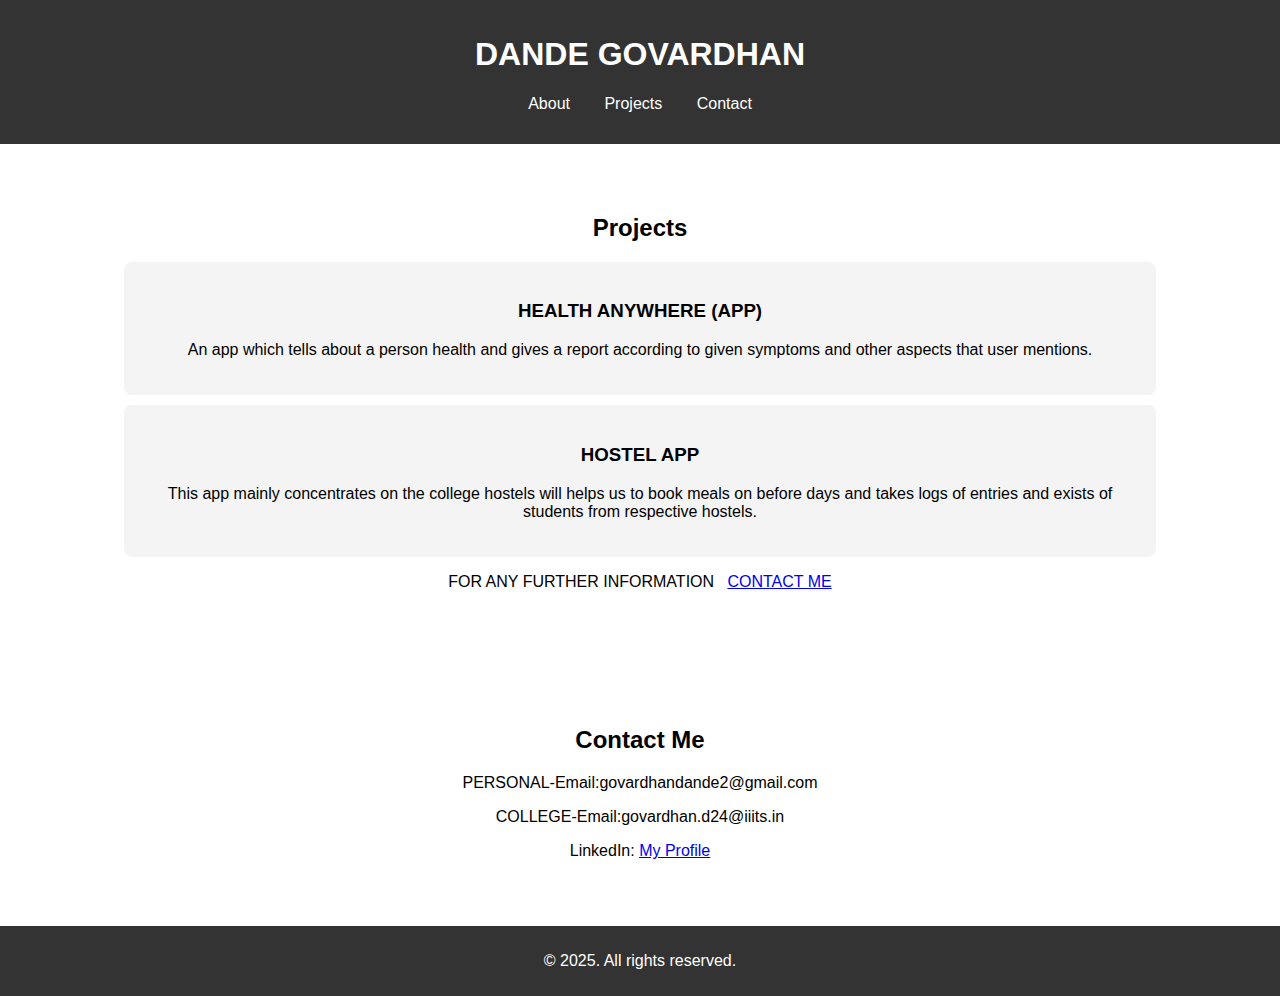
<file: index.html>
<!DOCTYPE html>
<html lang="en">
<head>
    <meta charset="UTF-8">
    <meta name="viewport" content="width=device-width, initial-scale=1.0">
    <title>My Portfolio</title>
    <link rel="stylesheet" href="styles.css">
</head>
<body>
    <header>
        <h1>DANDE GOVARDHAN</h1>
        <nav>
            <ul>
                <li><a href="/about.html">About</a></li>
                <li><a href="#projects">Projects</a></li>
                <li><a href="/contact.html">Contact</a></li>
            </ul>
        </nav>
    </header>

 

    <section id="projects">
        <h2>Projects</h2>
        <div class="project">
            <h3>HEALTH ANYWHERE (APP)</h3>
            <p>An app which tells about a person health and gives a report according to given symptoms and other aspects that user mentions. </p>
        </div>
        <div class="project">
            <h3>HOSTEL APP</h3>
            <p>This app mainly concentrates on the college hostels will helps us to book meals on before days and takes logs of entries and exists of students from respective hostels.</p>
        </div>
        <div>
            <pre style="font-family: Arial, sans-serif;">FOR ANY FURTHER INFORMATION   <a href="/contact.html">CONTACT ME</a></pre>
        </pre>
        </div>
    </section>

    <section id="contact">
        <h2>Contact Me</h2>
        <p>PERSONAL-Email:govardhandande2@gmail.com</p>
        <p>COLLEGE-Email:govardhan.d24@iiits.in</p>
        <p>LinkedIn: <a href="https://www.linkedin.com/in/govardhan-dande-87a107327/">My Profile</a></p>
    </section>

    <footer>
        <p>&copy; 2025. All rights reserved.</p>
    </footer>

    <script src="script.js"></script>
</body>
</html>
</file>
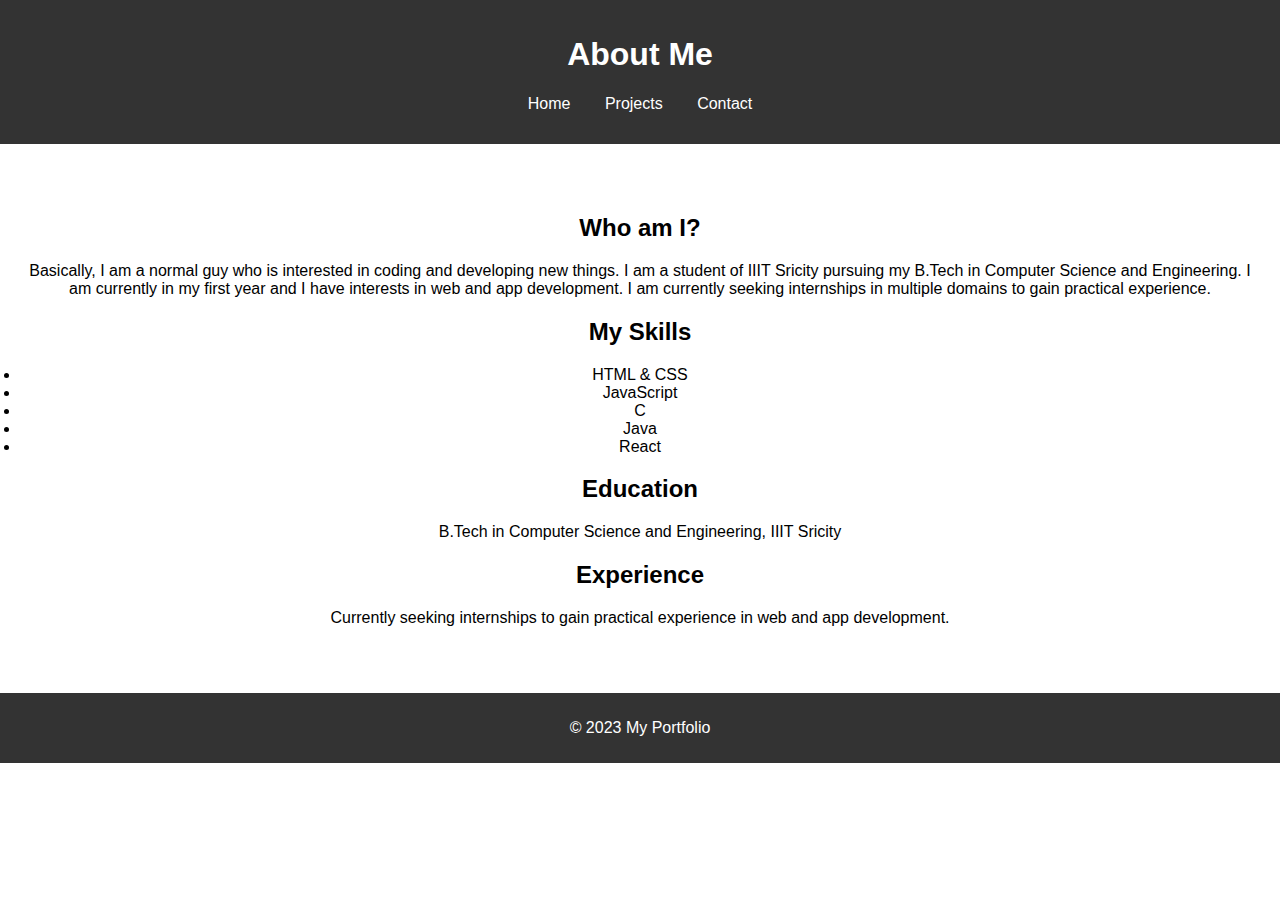
<file: about.html>
<!DOCTYPE html>
<html lang="en">
<head>
    <meta charset="UTF-8">
    <meta name="viewport" content="width=device-width, initial-scale=1.0">
    <title>About Me</title>
    <link rel="stylesheet" href="styles.css">
</head>
<body>
    <header>
        <h1>About Me</h1>
        <nav>
            <ul>
                <li><a href="index.html">Home</a></li>
                <li><a href="projects.html">Projects</a></li>
                <li><a href="contact.html">Contact</a></li>
            </ul>
        </nav>
    </header>

    <section>
        <h2>Who am I?</h2>
        <p>Basically, I am a normal guy who is interested in coding and developing new things. I am a student of IIIT Sricity pursuing my B.Tech in Computer Science and Engineering. I am currently in my first year and I have interests in web and app development. I am currently seeking internships in multiple domains to gain practical experience.</p>
        <h2>My Skills</h2>
        <ul'>
            <li>HTML & CSS</li>
            <li>JavaScript</li>
            <li>C</li>
            <li>Java</li>
            <li>React</li>
        </ul> 

        <h2>Education</h2>
        <p>B.Tech in Computer Science and Engineering, IIIT Sricity</p>

        <h2>Experience</h2>
        <p>Currently seeking internships to gain practical experience in web and app development.</p>
        </section>

        <footer>
        <p>&copy; 2023 My Portfolio</p>
        </footer>
    </body>
    </html>
</file>
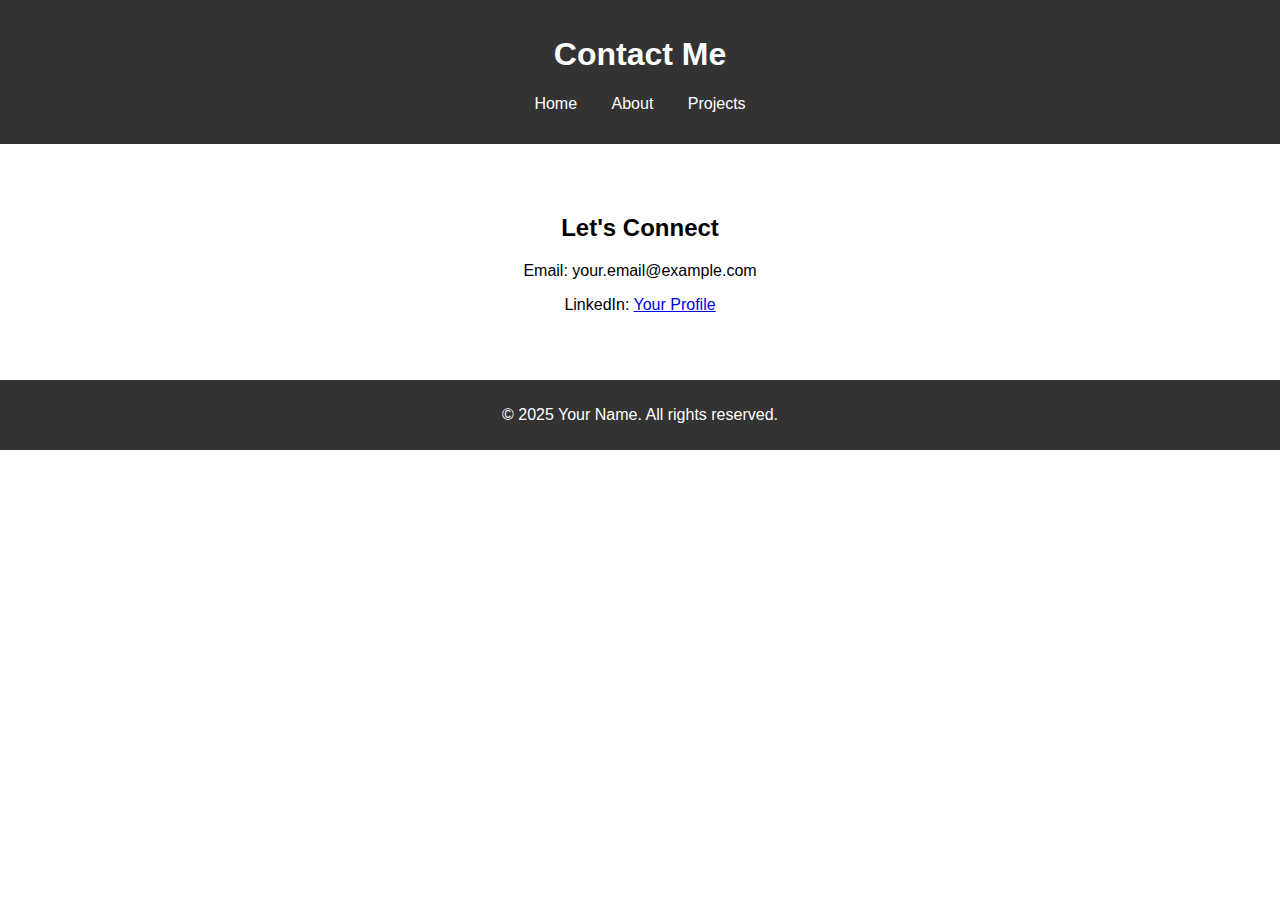
<file: contact.html>
<!DOCTYPE html>
<html lang="en">
<head>
    <meta charset="UTF-8">
    <meta name="viewport" content="width=device-width, initial-scale=1.0">
    <title>Contact Me</title>
    <link rel="stylesheet" href="styles.css">
</head>
<body>
    <header>
        <h1>Contact Me</h1>
        <nav>
            <ul>
                <li><a href="index.html">Home</a></li>
                <li><a href="about.html">About</a></li>
                <li><a href="./index.html#projects">Projects</a></li>
            </ul>
        </nav>
    </header>

    <section>
        <h2>Let's Connect</h2>
        <p>Email: your.email@example.com</p>
        <p>LinkedIn: <a href="#">Your Profile</a></p>
    </section>

    <footer>
        <p>&copy; 2025 Your Name. All rights reserved.</p>
    </footer>
</body>
</html>
</file>
<file: styles.css>
body {
    font-family: Arial, sans-serif;
    margin: 0;
    padding: 0;
    text-align: center;
}

header {
    background-color: #333;
    color: white;
    padding: 15px;
}

nav ul {
    list-style: none;
    padding: 0;
}

nav ul li {
    display: inline;
    margin: 0 15px;
}

nav ul li a {
    color: white;
    text-decoration: none;
}

section {
    padding: 50px 20px;
}

.project {
    background-color: #f4f4f4;
    padding: 20px;
    margin: 10px auto;
    width: 80%;
    border-radius: 8px;
}

footer {
    background-color: #333;
    color: white;
    padding: 10px;
}
</file>
